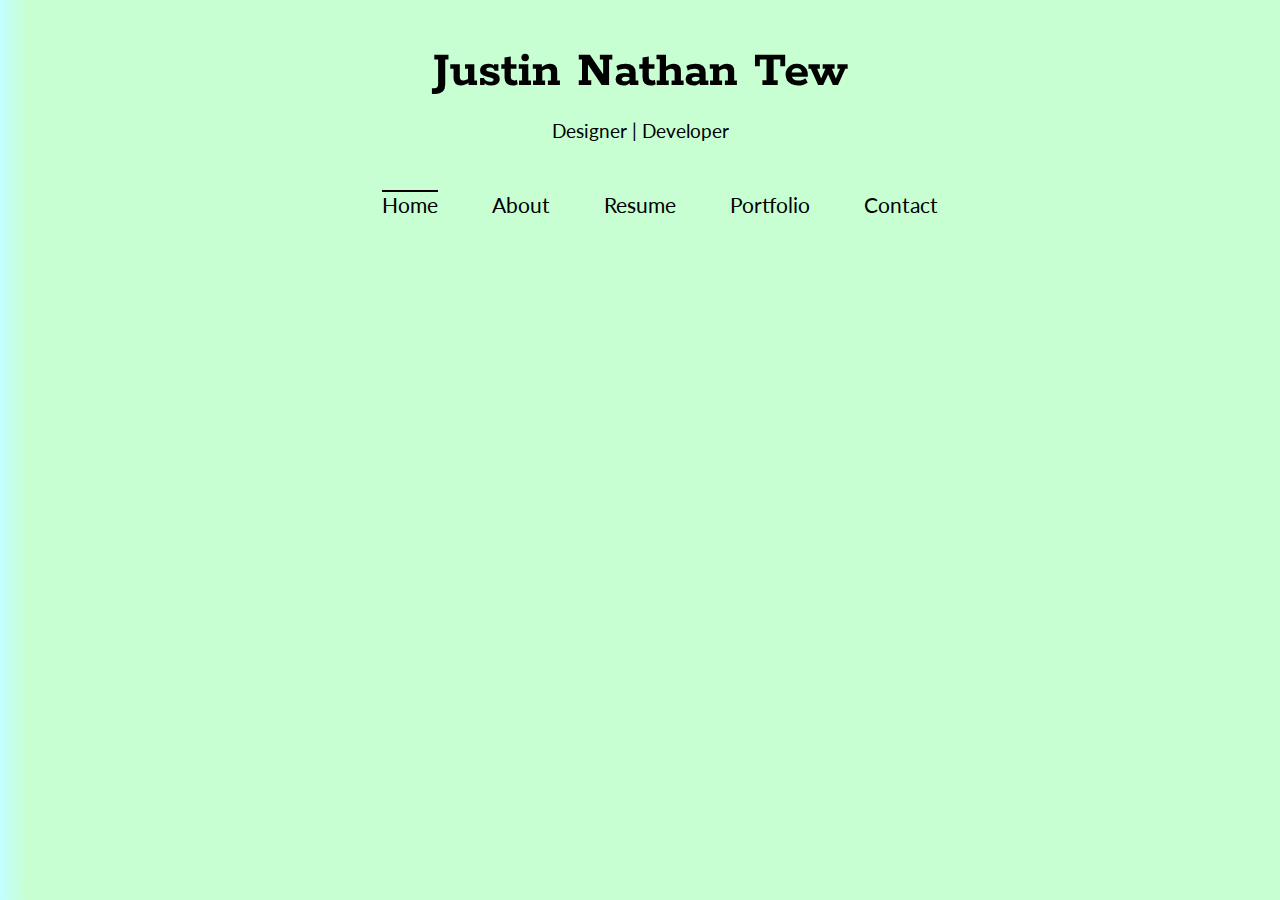
<file: index.html>
<!doctype html>
<html lang="en">
<head>
  <meta charset="UTF-8" />
  <meta name="viewport" content="width=device-width">

  <title>Justin Nathan Tew | Designer, Developer</title>
  
  <link rel="shortcut icon" href="./favicon.ico" type="image/x-icon">
  <link rel="icon" href="./favicon.ico" type="image/x-icon">
  <link href='http://fonts.googleapis.com/css?family=Rokkitt:400,700' rel='stylesheet' type='text/css'>
  <link href='http://fonts.googleapis.com/css?family=Lato:400,700' rel='stylesheet' type='text/css'>  <link rel="stylesheet" href="http://necolas.github.io/normalize.css/3.0.2/normalize.css"> 
  <link rel="stylesheet" href="css/animsition.min.css">
  <link rel="stylesheet" href="css/styles.css">
	
</head>
<body class="warm" id="background"> 
    <h2 id="dd"><a href="http://gustsu.github.io">Justin Nathan Tew</a></h2>
    <h3> Designer | Developer</h3>			



        <nav id="nav"><ul>     

        <li><a href="./index.html" id="selected" class="animsition-link">Home</a></li>

        <li><a href="./about.html"  class="animsition-link">About</a></li>

        <li><a href="./resume.html"  class="animsition-link">Resume</a></li>

        <li><a href="./portfolio.html"  class="animsition-link">Portfolio</a></li>

        <li><a href="./contact.html"  class="animsition-link">Contact</a></li>
    
        </ul></nav>
    
    
    
        
    
    


  <div class="animsition">
    <div id="block1">
        <!-- <h6>&ldquo;Less But Better&rdquo;<br>Dieter Rams</h6><br><Br> -->
      <BR>
          
        <img src="img/selfie3.jpg" id="frontimg"><br>

          <Br><BR><p class="downboy">This is the offical website of Justin Nathan Tew. Here you will find my resume, portfolio, contact information, and a short biography. <a href="./about.html" id ="underline" class="animsition-link">Read more</a></p>
          
          <!--possibly delete -->
          <BR>
    </div>
  </div>
  <a href="#0" id="topbutton" class="cd-top">Top</a>


	<!-- jquery-->
  <script src="http://code.jquery.com/jquery-2.1.3.min.js"></script>

  <!-- plug ins-->
  <script src="js/jquery.animsition.min.js"></script>
  <!--our scripts -->
  <script type="text/javascript" src="js/scripts.js"></script>
</body>
</html>
</file>
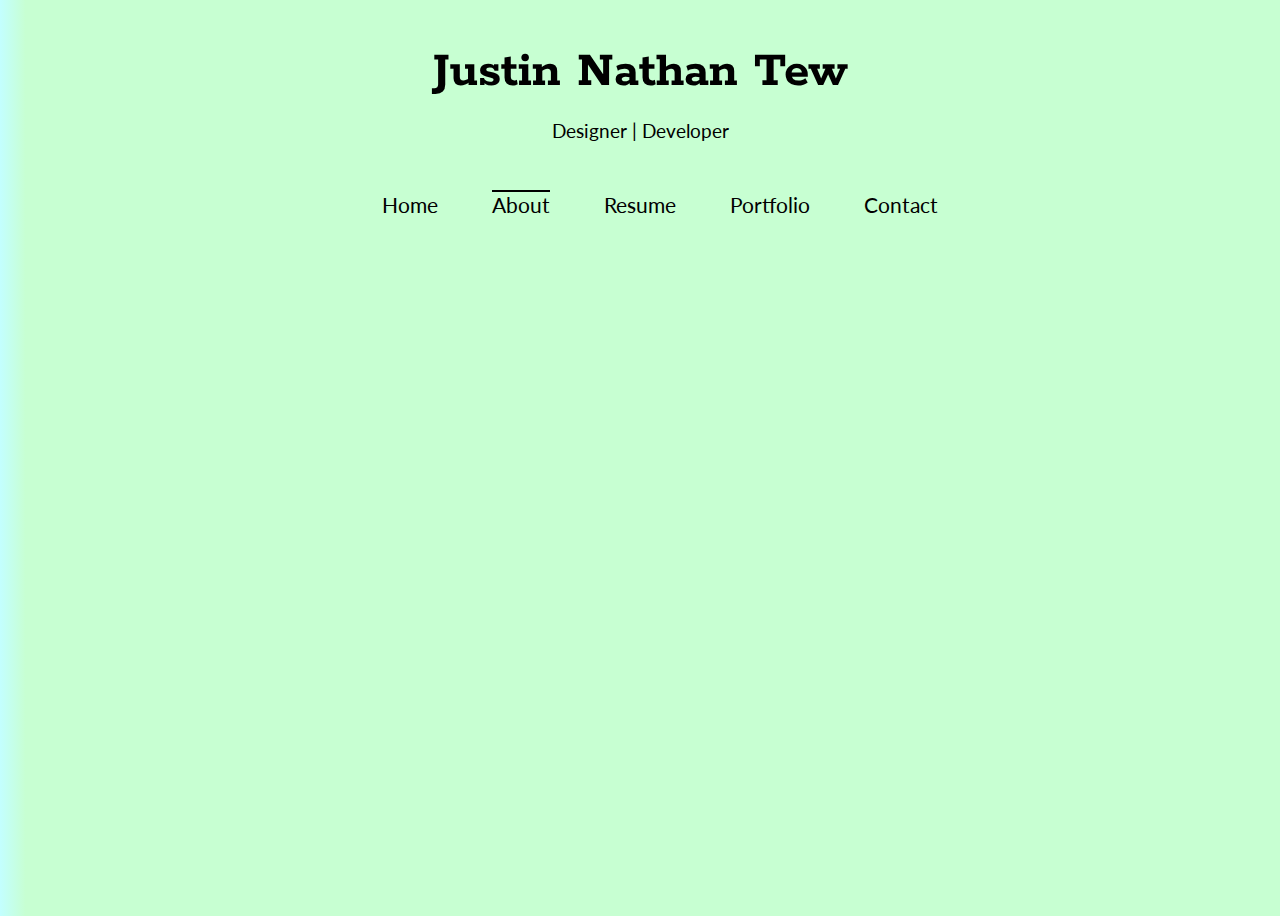
<file: about.html>
<!doctype html>
<html lang="en">
<head>
  <meta charset="UTF-8" />
  <meta name="viewport" content="width=device-width">

  <title>Justin Nathan Tew | About</title>
  <link rel="shortcut icon" href="./favicon.ico" type="image/x-icon">
  <link rel="icon" href="./favicon.ico" type="image/x-icon">
  <link href='http://fonts.googleapis.com/css?family=Rokkitt:400,700' rel='stylesheet' type='text/css'>
  <link href='http://fonts.googleapis.com/css?family=Lato:400,900' rel='stylesheet' type='text/css'>  <link rel="stylesheet" href="http://necolas.github.io/normalize.css/3.0.2/normalize.css"> 
  <link rel="stylesheet" href="css/animsition.min.css">
  <link rel="stylesheet" href="css/styles.css">
	
</head>
<body  class="warm" id="background">
    <h2 id="dd"><a href="http://gustsu.github.io">Justin Nathan Tew</a></h2>	
    <h3> Designer | Developer</h3>	
    
        <nav id="nav">
            <ul>     

                <li><a href="./index.html"  class="animsition-link">Home</a></li>

                <li><a href="./about.html"  id="selected" class="animsition-link">About</a></li>

                <li><a href="./resume.html"  class="animsition-link">Resume</a></li>

                <li><a href="./portfolio.html"  class="animsition-link">Portfolio</a></li>

                <li><a href="./contact.html"  class="animsition-link">Contact</a></li>

            </ul>
        </nav>
    
     <div  class="animsition">
        <div id="block2">
            
            <img id="aboutimg" src="img/stuff.jpg"><BR>
            <p id="aboutp">My name is Justin Nathan Tew. I was born and currently live in Spokane, WA. I am a Visual Communication Design student at Eastern Washington University with minors in Computer Science Programming and Web Application Development. I am on track to graduate at the end of spring quarter 2016. When I’m not attending college, I enjoy playing video games, skateboarding, snowboarding, working on side projects and hanging out with my friends. Currently I am working on an android app and a few web apps. <br>See my lastest projects at <a href="http://github.com/gustsu" id="underline" alt="link to justin tew's github account">Github.com/gustsu</a>.</p>
            
            
            
            
      
        </div>
        
      </div>
     <a href="#0" id="topbutton" class="cd-top">Top</a>

    <Br><BR>




	<!-- jquery-->
  <script src="http://code.jquery.com/jquery-2.1.3.min.js"></script>

  <!-- plug ins-->
  <script src="js/jquery.animsition.min.js"></script>
  <!--our scripts -->
  <script type="text/javascript" src="js/scripts.js"></script>
</body>
</html>
</file>
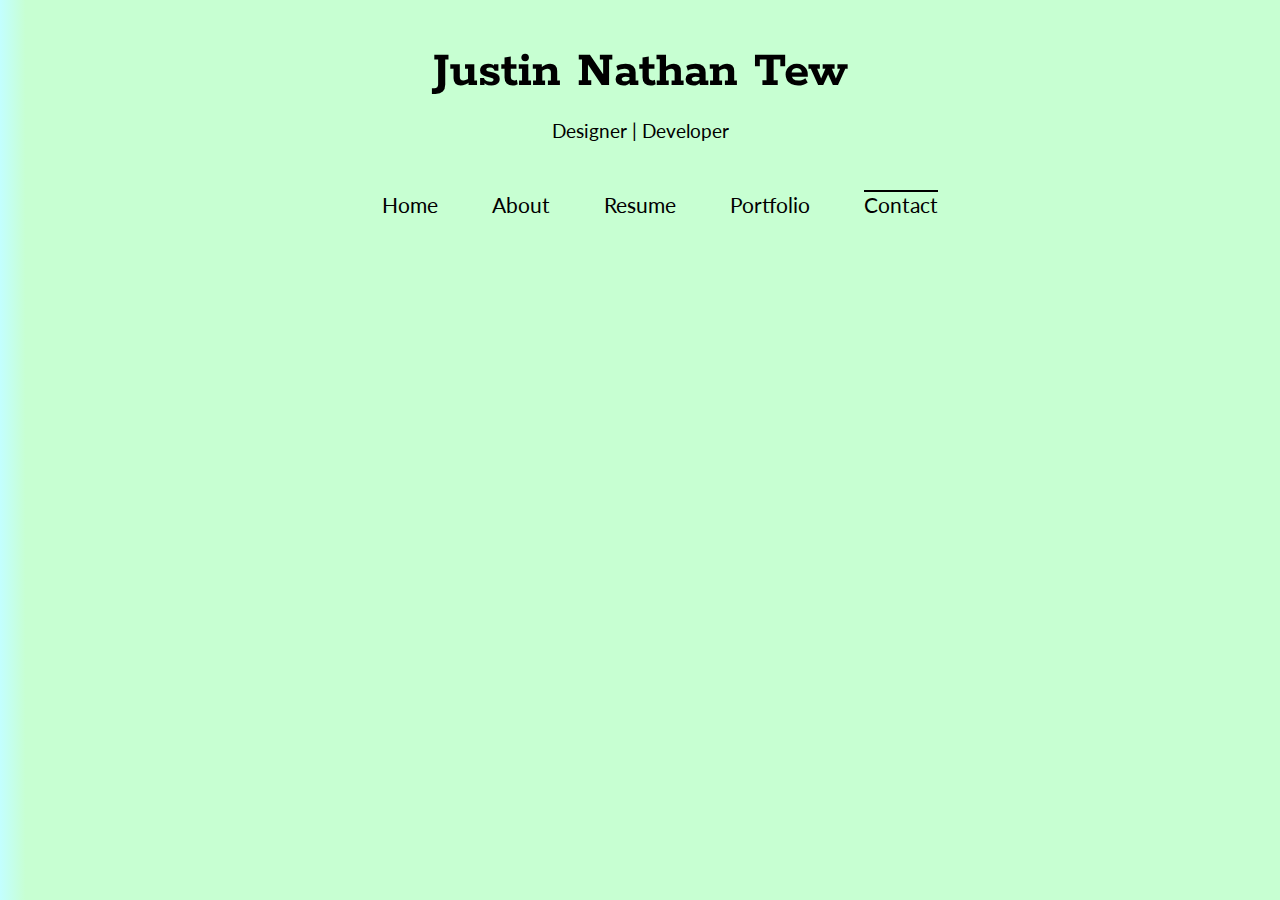
<file: contact.html>
<!doctype html>
<html lang="en">
<head>
  <meta charset="UTF-8" />
  <meta name="viewport" content="width=device-width">

  <title>Justin Nathan Tew | Contact</title>
  <link rel="shortcut icon" href="./favicon.ico" type="image/x-icon">
  <link rel="icon" href="./favicon.ico" type="image/x-icon">
  <link href='http://fonts.googleapis.com/css?family=Rokkitt:400,700' rel='stylesheet' type='text/css'>
<link href='http://fonts.googleapis.com/css?family=Lato:400,900' rel='stylesheet' type='text/css'>  <link rel="stylesheet" href="http://necolas.github.io/normalize.css/3.0.2/normalize.css"> 
  <link rel="stylesheet" href="css/animsition.min.css">
  <link rel="stylesheet" href="css/styles.css">
	
</head>
<body class="warm" id="background">
    <h2 id="dd"><a href="http://gustsu.github.io">Justin Nathan Tew</a></h2>
    <h3> Designer | Developer</h3>		



        <nav id="nav"><ul>     

        <li><a href="./index.html"  class="animsition-link">Home</a></li>

        <li><a href="./about.html"  class="animsition-link">About</a></li>

        <li><a href="./resume.html"  class="animsition-link">Resume</a></li>

        <li><a href="./portfolio.html"  class="animsition-link">Portfolio</a></li>

        <li><a href="./contact.html"   id="selected" class="animsition-link">Contact</a></li>
    
        </ul></nav>
    
    


  <div class="animsition">
      <div id="contactcontainer">
        <p class="smalltext">Contact me by <a href="mailto:justin-@live.com" id="underline" alt="email justin">email</a> at justin-@live.com, by <a href="tel:+15092026190" id="underline2" alt="call justin's cell">phone</a> at (509) 202-6190, or press the contact button below.</p>
          
          <hr class="style-six">
          
          
        <!-- Change the width and height values to suit you best -->
<div class="typeform-widget" data-url="https://gustsu.typeform.com/to/xL8hWf" data-text="justin.digital form" style="width:100%;height:500px;"></div>
<script>(function(){var qs,js,q,s,d=document,gi=d.getElementById,ce=d.createElement,gt=d.getElementsByTagName,id='typef_orm',b='https://s3-eu-west-1.amazonaws.com/share.typeform.com/';if(!gi.call(d,id)){js=ce.call(d,'script');js.id=id;js.src=b+'widget.js';q=gt.call(d,'script')[0];q.parentNode.insertBefore(js,q)}})()</script>
    <div style="font-family: lato, Sans-Serif;font-size: 12px;color: #999;opacity: 0.5; padding-top: 5px;">Powered by <a href="http://www.typeform.com/?utm_campaign=typeform_xL8hWf&amp;utm_source=website&amp;utm_medium=typeform&amp;utm_content=typeform-embedded&amp;utm_term=English" style="color: #999" target="_blank">Typeform</a></div>
  
          
      
      </div>
  </div>
<a href="#0" id="topbutton" class="cd-top">Top</a>

	<!-- jquery-->
  <script src="http://code.jquery.com/jquery-2.1.3.min.js"></script>

  <!-- plug ins-->
  <script src="js/jquery.animsition.min.js"></script>
  <!--our scripts -->
  <script type="text/javascript" src="js/scripts.js"></script>
</body>
</html>
</file>
<file: css/styles.css>
/*FADING BG*/



.warm{
 background: #C7FFD2;
}

.greenToBlue1{background: -webkit-linear-gradient(right,#C7FFD2 99%,#C3FFFF);}
.greenToBlue2{background: -webkit-linear-gradient(right,#C7FFD2 98%,#C3FFFF);}
.greenToBlue3{background: -webkit-linear-gradient(right,#C7FFD2 97%,#C3FFFF);}
.greenToBlue4{background: -webkit-linear-gradient(right,#C7FFD2 96%,#C3FFFF);}
.greenToBlue5{background: -webkit-linear-gradient(right,#C7FFD2 95%,#C3FFFF);}
.greenToBlue6{background: -webkit-linear-gradient(right,#C7FFD2 94%,#C3FFFF);}
.greenToBlue7{background: -webkit-linear-gradient(right,#C7FFD2 93%,#C3FFFF);}
.greenToBlue8{background: -webkit-linear-gradient(right,#C7FFD2 92%,#C3FFFF);}
.greenToBlue9{background: -webkit-linear-gradient(right,#C7FFD2 91%,#C3FFFF);}
.greenToBlue10{background: -webkit-linear-gradient(right,#C7FFD2 90%,#C3FFFF);}
.greenToBlue11{background: -webkit-linear-gradient(right,#C7FFD2 89%,#C3FFFF);}
.greenToBlue12{background: -webkit-linear-gradient(right,#C7FFD2 88%,#C3FFFF);}
.greenToBlue13{background: -webkit-linear-gradient(right,#C7FFD2 87%,#C3FFFF);}
.greenToBlue14{background: -webkit-linear-gradient(right,#C7FFD2 86%,#C3FFFF);}
.greenToBlue15{background: -webkit-linear-gradient(right,#C7FFD2 85%,#C3FFFF);}
.greenToBlue16{background: -webkit-linear-gradient(right,#C7FFD2 84%,#C3FFFF);}
.greenToBlue17{background: -webkit-linear-gradient(right,#C7FFD2 83%,#C3FFFF);}
.greenToBlue18{background: -webkit-linear-gradient(right,#C7FFD2 82%,#C3FFFF);}
.greenToBlue19{background: -webkit-linear-gradient(right,#C7FFD2 81%,#C3FFFF);}
.greenToBlue20{background: -webkit-linear-gradient(right,#C7FFD2 80%,#C3FFFF);}
.greenToBlue21{background: -webkit-linear-gradient(right,#C7FFD2 79%,#C3FFFF);}
.greenToBlue22{background: -webkit-linear-gradient(right,#C7FFD2 78%,#C3FFFF);}
.greenToBlue23{background: -webkit-linear-gradient(right,#C7FFD2 77%,#C3FFFF);}
.greenToBlue24{background: -webkit-linear-gradient(right,#C7FFD2 76%,#C3FFFF);}
.greenToBlue25{background: -webkit-linear-gradient(right,#C7FFD2 75%,#C3FFFF);}
.greenToBlue26{background: -webkit-linear-gradient(right,#C7FFD2 74%,#C3FFFF);}
.greenToBlue27{background: -webkit-linear-gradient(right,#C7FFD2 73%,#C3FFFF);}
.greenToBlue28{background: -webkit-linear-gradient(right,#C7FFD2 72%,#C3FFFF);}
.greenToBlue29{background: -webkit-linear-gradient(right,#C7FFD2 71%,#C3FFFF);}
.greenToBlue30{background: -webkit-linear-gradient(right,#C7FFD2 70%,#C3FFFF);}
.greenToBlue31{background: -webkit-linear-gradient(right,#C7FFD2 69%,#C3FFFF);}
.greenToBlue32{background: -webkit-linear-gradient(right,#C7FFD2 68%,#C3FFFF);}
.greenToBlue33{background: -webkit-linear-gradient(right,#C7FFD2 67%,#C3FFFF);}
.greenToBlue34{background: -webkit-linear-gradient(right,#C7FFD2 66%,#C3FFFF);}
.greenToBlue35{background: -webkit-linear-gradient(right,#C7FFD2 65%,#C3FFFF);}
.greenToBlue36{background: -webkit-linear-gradient(right,#C7FFD2 64%,#C3FFFF);}
.greenToBlue37{background: -webkit-linear-gradient(right,#C7FFD2 63%,#C3FFFF);}
.greenToBlue38{background: -webkit-linear-gradient(right,#C7FFD2 62%,#C3FFFF);}
.greenToBlue39{background: -webkit-linear-gradient(right,#C7FFD2 61%,#C3FFFF);}
.greenToBlue40{background: -webkit-linear-gradient(right,#C7FFD2 60%,#C3FFFF);}
.greenToBlue41{background: -webkit-linear-gradient(right,#C7FFD2 59%,#C3FFFF);}
.greenToBlue42{background: -webkit-linear-gradient(right,#C7FFD2 58%,#C3FFFF);}
.greenToBlue43{background: -webkit-linear-gradient(right,#C7FFD2 57%,#C3FFFF);}
.greenToBlue44{background: -webkit-linear-gradient(right,#C7FFD2 56%,#C3FFFF);}
.greenToBlue45{background: -webkit-linear-gradient(right,#C7FFD2 55%,#C3FFFF);}
.greenToBlue46{background: -webkit-linear-gradient(right,#C7FFD2 54%,#C3FFFF);}
.greenToBlue47{background: -webkit-linear-gradient(right,#C7FFD2 53%,#C3FFFF);}
.greenToBlue48{background: -webkit-linear-gradient(right,#C7FFD2 52%,#C3FFFF);}
.greenToBlue49{background: -webkit-linear-gradient(right,#C7FFD2 51%,#C3FFFF);}
.greenToBlue50{background: -webkit-linear-gradient(right,#C7FFD2 50%,#C3FFFF);}
.greenToBlue52{background: -webkit-linear-gradient(right,#C7FFD2 48%,#C3FFFF);}
.greenToBlue54{background: -webkit-linear-gradient(right,#C7FFD2 46%,#C3FFFF);}
.greenToBlue56{background: -webkit-linear-gradient(right,#C7FFD2 44%,#C3FFFF);}
.greenToBlue58{background: -webkit-linear-gradient(right,#C7FFD2 42%,#C3FFFF);}
.greenToBlue60{background: -webkit-linear-gradient(right,#C7FFD2 40%,#C3FFFF);}
.greenToBlue62{background: -webkit-linear-gradient(right,#C7FFD2 38%,#C3FFFF);}
.greenToBlue64{background: -webkit-linear-gradient(right,#C7FFD2 36%,#C3FFFF);}
.greenToBlue66{background: -webkit-linear-gradient(right,#C7FFD2 34%,#C3FFFF);}
.greenToBlue68{background: -webkit-linear-gradient(right,#C7FFD2 32%,#C3FFFF);}
.greenToBlue70{background: -webkit-linear-gradient(right,#C7FFD2 30%,#C3FFFF);}
.greenToBlue72{background: -webkit-linear-gradient(right,#C7FFD2 28%,#C3FFFF);}
.greenToBlue74{background: -webkit-linear-gradient(right,#C7FFD2 26%,#C3FFFF);}
.greenToBlue76{background: -webkit-linear-gradient(right,#C7FFD2 24%,#C3FFFF);}
.greenToBlue78{background: -webkit-linear-gradient(right,#C7FFD2 22%,#C3FFFF);}
.greenToBlue80{background: -webkit-linear-gradient(right,#C7FFD2 20%,#C3FFFF);}
.greenToBlue82{background: -webkit-linear-gradient(right,#C7FFD2 18%,#C3FFFF);}
.greenToBlue84{background: -webkit-linear-gradient(right,#C7FFD2 16%,#C3FFFF);}
.greenToBlue86{background: -webkit-linear-gradient(right,#C7FFD2 14%,#C3FFFF);}
.greenToBlue88{background: -webkit-linear-gradient(right,#C7FFD2 12%,#C3FFFF);}
.greenToBlue90{background: -webkit-linear-gradient(right,#C7FFD2 10%,#C3FFFF);}
.greenToBlue92{background: -webkit-linear-gradient(right,#C7FFD2 8%,#C3FFFF);}
.greenToBlue94{background: -webkit-linear-gradient(right,#C7FFD2 6%,#C3FFFF);}
.greenToBlue96{background: -webkit-linear-gradient(right,#C7FFD2 4%,#C3FFFF);}
.greenToBlue98{background: -webkit-linear-gradient(right,#C7FFD2 2%,#C3FFFF);}
.greenToBlue100{background: -webkit-linear-gradient(right,#C7FFD2 ,#C3FFFF 100%);}
.greenToBlue102{background: -webkit-linear-gradient(right,#C7FFD2,#C3FFFF 98%);}
.greenToBlue104{background: -webkit-linear-gradient(right,#C7FFD2,#C3FFFF 96%);}
.greenToBlue106{background: -webkit-linear-gradient(right,#C7FFD2,#C3FFFF 94%);}
.greenToBlue108{background: -webkit-linear-gradient(right,#C7FFD2,#C3FFFF 92%);}
.greenToBlue110{background: -webkit-linear-gradient(right,#C7FFD2,#C3FFFF 90%);}
.greenToBlue112{background: -webkit-linear-gradient(right,#C7FFD2,#C3FFFF 88%);}
.greenToBlue114{background: -webkit-linear-gradient(right,#C7FFD2,#C3FFFF 86%);}
.greenToBlue116{background: -webkit-linear-gradient(right,#C7FFD2,#C3FFFF 84%);}
.greenToBlue118{background: -webkit-linear-gradient(right,#C7FFD2,#C3FFFF 82%);}
.greenToBlue120{background: -webkit-linear-gradient(right,#C7FFD2,#C3FFFF 80%);}
.greenToBlue122{background: -webkit-linear-gradient(right,#C7FFD2,#C3FFFF 78%);}
.greenToBlue124{background: -webkit-linear-gradient(right,#C7FFD2,#C3FFFF 76%);}
.greenToBlue126{background: -webkit-linear-gradient(right,#C7FFD2,#C3FFFF 74%);}
.greenToBlue128{background: -webkit-linear-gradient(right,#C7FFD2,#C3FFFF 72%);}
.greenToBlue130{background: -webkit-linear-gradient(right,#C7FFD2,#C3FFFF 70%);}
.greenToBlue132{background: -webkit-linear-gradient(right,#C7FFD2,#C3FFFF 68%);}
.greenToBlue134{background: -webkit-linear-gradient(right,#C7FFD2,#C3FFFF 66%);}
.greenToBlue136{background: -webkit-linear-gradient(right,#C7FFD2,#C3FFFF 64%);}
.greenToBlue138{background: -webkit-linear-gradient(right,#C7FFD2,#C3FFFF 62%);}
.greenToBlue140{background: -webkit-linear-gradient(right,#C7FFD2,#C3FFFF 60%);}
.greenToBlue142{background: -webkit-linear-gradient(right,#C7FFD2,#C3FFFF 58%);}
.greenToBlue144{background: -webkit-linear-gradient(right,#C7FFD2,#C3FFFF 56%);}
.greenToBlue146{background: -webkit-linear-gradient(right,#C7FFD2,#C3FFFF 54%);}
.greenToBlue148{background: -webkit-linear-gradient(right,#C7FFD2,#C3FFFF 52%);}
.greenToBlue150{background: -webkit-linear-gradient(right,#C7FFD2,#C3FFFF 50%);}
.greenToBlue152{background: -webkit-linear-gradient(right,#C7FFD2,#C3FFFF 48%);}
.greenToBlue154{background: -webkit-linear-gradient(right,#C7FFD2,#C3FFFF 46%);}
.greenToBlue156{background: -webkit-linear-gradient(right,#C7FFD2,#C3FFFF 44%);}
.greenToBlue158{background: -webkit-linear-gradient(right,#C7FFD2,#C3FFFF 42%);}
.greenToBlue160{background: -webkit-linear-gradient(right,#C7FFD2,#C3FFFF 40%);}
.greenToBlue162{background: -webkit-linear-gradient(right,#C7FFD2,#C3FFFF 38%);}
.greenToBlue164{background: -webkit-linear-gradient(right,#C7FFD2,#C3FFFF 36%);}
.greenToBlue166{background: -webkit-linear-gradient(right,#C7FFD2,#C3FFFF 34%);}
.greenToBlue168{background: -webkit-linear-gradient(right,#C7FFD2,#C3FFFF 32%);}
.greenToBlue170{background: -webkit-linear-gradient(right,#C7FFD2,#C3FFFF 30%);}
.greenToBlue172{background: -webkit-linear-gradient(right,#C7FFD2,#C3FFFF 28%);}
.greenToBlue174{background: -webkit-linear-gradient(right,#C7FFD2,#C3FFFF 26%);}
.greenToBlue176{background: -webkit-linear-gradient(right,#C7FFD2,#C3FFFF 24%);}
.greenToBlue178{background: -webkit-linear-gradient(right,#C7FFD2,#C3FFFF 22%);}
.greenToBlue180{background: -webkit-linear-gradient(right,#C7FFD2,#C3FFFF 20%);}
.greenToBlue182{background: -webkit-linear-gradient(right,#C7FFD2,#C3FFFF 18%);}
.greenToBlue184{background: -webkit-linear-gradient(right,#C7FFD2,#C3FFFF 16%);}
.greenToBlue186{background: -webkit-linear-gradient(right,#C7FFD2,#C3FFFF 14%);}
.greenToBlue188{background: -webkit-linear-gradient(right,#C7FFD2,#C3FFFF 12%);}
.greenToBlue190{background: -webkit-linear-gradient(right,#C7FFD2,#C3FFFF 10%);}
.greenToBlue192{background: -webkit-linear-gradient(right,#C7FFD2,#C3FFFF 8%);}
.greenToBlue194{background: -webkit-linear-gradient(right,#C7FFD2,#C3FFFF 6%);}
.greenToBlue196{background: -webkit-linear-gradient(right,#C7FFD2,#C3FFFF 4%);}
.greenToBlue198{background: -webkit-linear-gradient(right,#C7FFD2,#C3FFFF 2%);}
.greenToBlue200{background: -webkit-linear-gradient(right,#C7FFD2,#C3FFFF 0%);}











/*back to top button styles*/



#topbutton{
width: 78px;
height: 78px;
background: url("../img/topbutton.svg") no-repeat;
font-size: 20pt;
opacity: .4;
transition: opacity .3s;

text-align: center;

}

#topbutton:hover{
opacity: .75;
}


.cd-container {
  width: 90%;
  max-width: 768px;
  margin: 2em auto;
}
.cd-container::after {
  /* clearfix */
  content: '';
  display: table;
  clear: both;
}


.cd-top {
  display: inline-block;
  height: 40px;
  width: 40px;
  position: fixed;
  bottom: 10px;
  right: 10px;
  box-shadow: 0 0 10px rgba(0, 0, 0, 0.05);
  /* image replacement properties */
  overflow: hidden;
  text-indent: 100%;
  white-space: nowrap;
  
  visibility: hidden;
  opacity: 0;
  -webkit-transition: opacity .3s 0s, visibility 0s .3s;
  -moz-transition: opacity .3s 0s, visibility 0s .3s;
  transition: opacity .3s 0s, visibility 0s .3s;
}


.cd-top.cd-is-visible, .cd-top.cd-fade-out, .no-touch .cd-top:hover {
  -webkit-transition: opacity .3s 0s, visibility 0s 0s;
  -moz-transition: opacity .3s 0s, visibility 0s 0s;
  transition: opacity .3s 0s, visibility 0s 0s;
}
.cd-top.cd-is-visible {
  /* the button becomes visible */
  visibility: visible;
  opacity: 1;
}
.cd-top.cd-fade-out {
  /* if the user keeps scrolling down, the button is out of focus and becomes less visible */
  opacity: .5;
}

/*end back to top button styles*/









#aboutpage{
background: red;
}







.smalltext{
font-size:12pt;
}

#lgraph{
text-align: center;
margin-left: 0px;
margin-bottom: 30px;
margin-top: 15px;
}

#programscontainer{
width: 512px;
margin: 0 auto;
}

#portfoliocontainer{

width: 961px;
margin: 0 auto;
    /*
padding-left: 23px;*/
}

#progs, #proglist{
padding-left: 0px;
margin-left: 0px;
margin-bottom:0px;
text-align: center;
}

#proglist{
margin-top: 10px;
}

#contactcontainer{
    text-align: center;
    width: 800px;
    margin: 0 auto;
    padding-left: 34px;

}

.nopads
{
    padding-left: 0px;
}

.littlepads{
    padding-left: 20px;
    margin-bottom: 0px;
}

.lotpads{
    padding-left: 23px;
    margin-bottom: 0px;
}

.rightboy{
    padding-left: 67px;
}


#block1{
width:600px;

margin: 0 auto;
padding-left: 50px;
}

#block2{
width: 472px;
margin: 0 auto;
}

p{
font-weight: 400;
font-family: 'Lato', sans-serif;
font-size: 14pt;

}

#aboutp{
width:545px;

}

#frontimg{
width: 560px;
margin: 0 auto;
margin-left: 14.5px;
}

.downboy{
margin-top: 25px;
}
.downboy2{
margin-top: 78px;
}

.portimg{
width: 200px;
height: 200px;
background: black;
background: url("http://placehold.it/200x200");
}


body{
background-color:whitesmoke;
}

#dd{
font-size:52px;
font-weight: 700;
font-family: 'Rokkitt', serif;
display:block;
text-align: center;

}

h2{
text-align: center;
font-weight: 400;
font-family: 'Lato', sans-serif;
}


h3{
    text-align: center;
    font-weight: 400;
    font-family: 'Lato', sans-serif;
    
    font-size: 14pt;
    margin-top: -25px;
}



#navwrap{
margin: 0 auto;
}




#nav{

text-align: center;
display:block;
height: 80px;
margin-top: 4%;     
}


#nav li{
font-weight: 400;
font-family: 'Lato', sans-serif;
font-size:16pt;
margin: 25px;
list-style: none;
}

#nav ul li{
display: inline;


}


h6{
font-weight: 400;
font-family: 'Lato', sans-serif;
font-size: 14pt;
margin: 20px;
text-align: center;

}



#underline, #underline2,
#underline3, #underline4,
#underline5, #underline6,
#underline7, #underline8,
#underline9, #underline10,
#underline11, #underline12,
#underline13, #underline14
{   
text-decoration: underline;
}



a:link{
text-decoration: none;
color:black;
transition: color .3s;
}

a:visited{
color:black;
text-decoration: none;

}

a:hover{
color:#34A2FF;

}

#aboutimg{
display: block;
margin: 0 auto;
opacity: .6;
width: 515px;
-ms-filter: grayscale(100%);
-moz-filter: grayscale(100%);
-webkit-filter: grayscale(100%);
filter: grayscale(100%);
transition: .5s -webkit-filter, .5s -moz-filter, .5s -ms-filter, .5s filter, .5s opacity;

}

#resume{
width: 800px;
margin: 0 auto;
padding-left: 30px;
}







img, .portimg{
border-radius: 15px;

opacity: .6;
-ms-filter: grayscale(100%);
-moz-filter: grayscale(100%);
-webkit-filter: grayscale(100%);
filter: grayscale(100%);
transition: .5s -webkit-filter, .5s filter, .5s -moz-filter, .5s -ms-filter, .5s opacity, .5s border-radius;

}

.portimg{
border-radius: 100%;

}


.portimg:hover,
#aboutimg:hover,
img:hover
{
border-radius: 15px;
opacity: 1;
-moz-filter: grayscale(0%);
-ms-filter: grayscale(0%);
-webkit-filter: grayscale(0%);
filter: grayscale(0%);
}

#selected{
text-decoration: overline;
}


footer{
top:95%;
width: 100%;

display: block;
font-family: 'Rokkitt', serif;
font-weight: 400;
color: rgba(0,0,0,.6);
text-align: center;
}


/* Horizontal Rule by Dan Eden */
hr.style-six, hr {
    border: 0;
    height: 0;
    border-top: 1px solid rgba(0, 0, 0, 0.1);
    border-bottom: 1px solid rgba(255, 255, 255, 0.3);
}


ul{
    line-height: 24px;
    font-size: 12pt;
    font-weight: 400;
    font-family: 'Lato', sans-serif;    
    list-style: none;
}




h5{
    margin-bottom: 20px;
    margin-top: 30px;
    margin-left: 40px;
    font-size: 18pt;
    font-weight: 700;
    font-family: 'Rokkitt', serif;

}

#contactblock{
padding-right: 20px;
text-align: center;
}


#ch5{
margin-left: 25px;
}


.h7{
    display: block;
    font-size: 14pt;
    font-weight: 700;
    font-family: 'Rokkitt', serif;
    margin-left: 40px;
}





#pi1{
background: url("../img/thumbs/1.jpg");
}

#pi2{
background: url("../img/thumbs/2.jpg");
}

#pi3{
background: url("../img/thumbs/3.jpg");
}

#pi4{
background: url("../img/thumbs/4.jpg");
}

#pi5{
background: url("../img/thumbs/5.jpg");
}

#pi6{
background: url("../img/thumbs/6.jpg");
}

#pi7{
background: url("../img/thumbs/7.jpg");
}

#pi8{
background: url("../img/thumbs/8.jpg");
}


#overlay{
    background:rgba(0,0,0,.85);
    width: 100%;
    height: 100%;
    text-align: center;
    position: fixed;
    top:0;
    left:50;
    display: none;
    z-index: 9;
    
}

#overlay img{
    width: 30%;
    opacity: 1;
    filter: grayscale(0%);
    -webkit-filter: grayscale(0%);
    margin: 0 auto;
}



#overlay p{
    font-size: 22pt;
    color:whitesmoke;
    font-weight: 400;
    font-family: 'Rokkitt', serif; 
}




/*MEDIA QUERIES */
@media screen and (max-width:1085px){
#portfoliocontainer{
    width: 90%;
}
    

.portimg{
margin: 0 auto 10px auto;
}

}

@media screen and (max-width:900px){
    #programscontainer{
        width:90%;
    }
    
    
    #contactcontainer{
        width: 90%;
        padding-left: 0px;
    
    }
    
    #resume{
    width:90%;
    padding-left: 0px;
    }
    
}


@media screen and (max-width:800px){
    
    
    
    #overlay img{
    
        width: 50%;
    }
    
    
    .rightboy{
        padding-left: 52px;
    }
    
    .littlepads{
        padding-left: 12px;
    }
    
    
   #block1{
       padding-left: 0px;
   }

  #aboutimg{
      width: 100%;
  
  }
    
}

@media screen and (max-width:767px){
.rightboy{
    padding-left: 0px;
}

}



@media screen and (max-width:680px){
    #overlay img{
    
        width: 75%;
    }
    
    
     #topbutton{
    width: 40px;
    height: 40px;
    background: url("../img/topbutton2.svg") no-repeat;
    }
    
    #nav li{
    font-size: 12pt;
    margin: 8px;
    }
    
    ul{
    padding-left: 0px;
    }
    
    
    #dd{
    font-size: 40px;
    }

    #block1{
    width: 90%;
    }
    
    #block2{
    width: 90%;
    }
    
    #aboutp{
    width: 95%;
    margin: 10px;
    }
    
    #frontimg{
    width: 90%;
    }

    h5{
        margin-left: 0px;
    }

    .rightboy{
        padding-left: 0px;
    }
    
    
}






@media screen and (max-width:500px){
    #nav li{
        margin: 5px;
        font-size: 10pt;
    
    }


}
</file>
